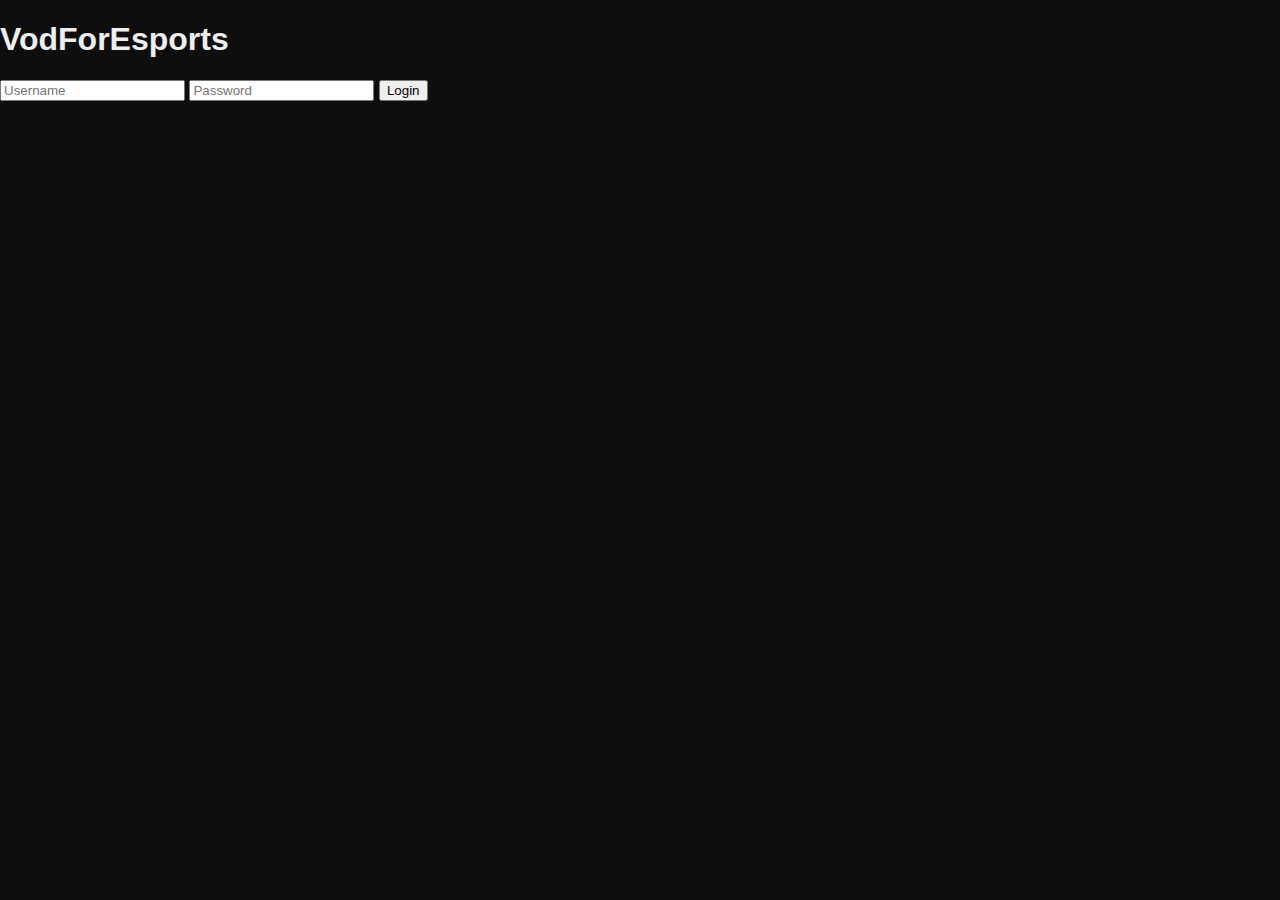
<file: Template/web/index.html>
<!DOCTYPE html>
<html lang="en">
<head>
  <meta charset="UTF-8">
  <title>VFE Login</title>
  <link rel="stylesheet" href="./static/style.css">
</head>
<body>
  <div class="login-container">
    <h1>VodForEsports</h1>
    <form id="loginForm">
      <input type="text" id="username" placeholder="Username" required>
      <input type="password" id="password" placeholder="Password" required>
      <button type="submit">Login</button>
    </form>
    <p id="error" class="error"></p>
  </div>

  <script>
  document.getElementById('loginForm').addEventListener('submit', async e => {
    e.preventDefault();
    const username = document.getElementById('username').value;
    const password = document.getElementById('password').value;
    const res = await fetch('/api/login', {
      method: 'POST',
      headers: {'Content-Type': 'application/json'},
      body: JSON.stringify({username, password})
    });
    if (!res.ok) {
      document.getElementById('error').innerText = 'Invalid login';
      return;
    }
    const data = await res.json();
    localStorage.setItem('token', data.token);
    window.location.href = './dashboard.html';
  });
  </script>
</body>
</html>
</file>
<file: Template/web/static/style.css>
/* ===========================
   BASE STYLES
=========================== */
body {
  margin: 0;
  font-family: "Segoe UI", sans-serif;
  background-color: #0e0e0e;
  color: #eee;
  overflow-x: hidden;
}

/* ===========================
   HEADER
=========================== */
header {
  background: #111;
  display: flex;
  justify-content: space-between;
  align-items: center;
  padding: 15px 25px;
  border-bottom: 1px solid #222;
  box-shadow: 0 2px 10px rgba(0, 0, 0, 0.3);
}

header h1 {
  color: #fff;
  font-size: 22px;
  font-weight: 700;
  margin: 0;
}

#logoutBtn {
  padding: 10px 15px;
  background: #007bff;
  border: none;
  border-radius: 6px;
  color: white;
  cursor: pointer;
  transition: background 0.2s;
}

#logoutBtn:hover {
  background: #0a84ff;
}

/* ===========================
   NAVIGATION BAR (BACK BUTTON AREA)
=========================== */
#nav-bar {
  padding: 15px 25px;
  border-bottom: 1px solid #1a1a1a;
}

/* Back Button Styling */
.back-btn {
  background: #222;
  color: #fff;
  border: 1px solid #333;
  border-radius: 8px;
  padding: 8px 16px;
  cursor: pointer;
  font-weight: 500;
  margin-bottom: 20px;
  transition: all 0.2s ease;
}

.back-btn:hover {
  background: #007bff;
  border-color: #007bff;
  transform: translateY(-2px);
}

/* ===========================
   DASHBOARD LAYOUT
=========================== */
main#vodlist {
  padding: 20px 25px;
}

.grid {
  display: flex;
  flex-wrap: wrap;
  gap: 20px;
  padding-top: 10px;
}

/* ===========================
   TEAM CARDS
=========================== */
.team-card {
  background: linear-gradient(145deg, #1a1a1a, #202020);
  border: 1px solid #333;
  border-radius: 12px;
  width: 220px;
  height: 100px;
  display: flex;
  justify-content: center;
  align-items: center;
  color: #eee;
  font-weight: 600;
  font-size: 18px;
  cursor: pointer;
  transition: all 0.25s ease;
  box-shadow: 0 4px 10px rgba(0, 0, 0, 0.3);
}

.team-card:hover {
  background: linear-gradient(145deg, #242424, #2f2f2f);
  transform: translateY(-3px) scale(1.03);
  border-color: #007bff;
  box-shadow: 0 6px 20px rgba(0, 123, 255, 0.3);
}

/* ===========================
   PLAYER CARDS
=========================== */
.player-card {
  background: linear-gradient(145deg, #181818, #202020);
  border: 1px solid #333;
  border-radius: 10px;
  width: 180px;
  height: 70px;
  margin: 10px;
  display: flex;
  justify-content: center;
  align-items: center;
  color: #ccc;
  font-weight: 500;
  cursor: pointer;
  transition: all 0.2s ease;
  box-shadow: 0 3px 8px rgba(0, 0, 0, 0.25);
}

.player-card:hover {
  background: linear-gradient(145deg, #232323, #2c2c2c);
  transform: translateY(-2px) scale(1.04);
  border-color: #0a84ff;
  color: #fff;
}

/* ===========================
   VOD CARDS
=========================== */
.vod-card {
  background: #1c1c1c;
  border: 2px solid #333;
  border-radius: 10px;
  width: 220px;
  padding: 10px;
  text-align: center;
  transition: transform 0.2s, border-color 0.2s;
}

.vod-card:hover {
  transform: scale(1.05);
  border-color: #007bff;
}

.vod-card video {
  width: 100%;
  border-radius: 10px;
  margin-bottom: 5px;
  box-shadow: 0 0 10px rgba(0, 0, 0, 0.6);
}

.vod-card p {
  font-size: 14px;
  color: #ccc;
  word-wrap: break-word;
}

/* ===========================
   THEATER OVERLAY (Fullscreen Video + Notes)
=========================== */
.theater-overlay {
  position: fixed;
  top: 0;
  left: 0;
  width: 100vw;
  height: 100vh;
  background: rgba(0, 0, 0, 0.96);
  display: flex;
  align-items: center;
  justify-content: center;
  z-index: 99999;
  overflow: hidden;
  gap: 20px;
  padding: 40px;
  box-sizing: border-box;
  animation: fadeIn 0.25s ease-out forwards;
}

/* Close Button */
.theater-close {
  position: absolute;
  top: 20px;
  left: 25px;
  font-size: 36px;
  color: #fff;
  background: none;
  border: none;
  cursor: pointer;
  transition: transform 0.2s, color 0.2s;
}

.theater-close:hover {
  transform: scale(1.2);
  color: #007bff;
}

/* Video Section */
.theater-video-container {
  flex: 4;
  display: flex;
  flex-direction: column;
  align-items: center;
  justify-content: center;
  height: 85vh;
  background: #000;
  border-radius: 10px;
  padding: 10px;
  box-shadow: 0 0 25px rgba(0, 0, 0, 0.8);
}

.theater-video-container h2 {
  color: white;
  font-size: 18px;
  margin-bottom: 10px;
}

.theater-video-container video {
  width: 100%;
  height: 100%;
  object-fit: contain;
  border-radius: 10px;
}

/* Notes Section */
.note-panel {
  flex: 1;
  height: 85vh;
  background: #181818;
  border-left: 2px solid #333;
  border-radius: 10px;
  padding: 20px;
  display: flex;
  flex-direction: column;
  justify-content: flex-start;
  box-shadow: -2px 0 15px rgba(0, 0, 0, 0.6);
}

.note-panel h3 {
  margin-bottom: 10px;
  color: #fff;
}

.note-panel p {
  font-size: 14px;
  color: #ccc;
  line-height: 1.5;
}

.delete-all-btn {
  background: #ff3b3b;
  color: white;
  border: none;
  border-radius: 6px;
  padding: 6px 10px;
  cursor: pointer;
  font-size: 14px;
  transition: background 0.2s ease;
}

.delete-all-btn:hover {
  background: #ff5555;
}

.note-del-btn {
  float: right;
  background: none;
  border: none;
  color: #888;
  cursor: pointer;
  font-size: 14px;
  margin-left: 8px;
}

.note-del-btn:hover {
  color: #ff5555;
}

/* ===========================
   ANIMATIONS
=========================== */
@keyframes fadeIn {
  from {
    opacity: 0;
    transform: scale(1.02);
  }
  to {
    opacity: 1;
    transform: scale(1);
  }
}

/* ===========================
   NOTATION SYSTEM
=========================== */

.note-header {
  display: flex;
  justify-content: space-between;
  align-items: center;
  margin-bottom: 10px;
}

.add-note-btn {
  background: #007bff;
  color: white;
  border: none;
  border-radius: 6px;
  padding: 6px 12px;
  font-size: 14px;
  cursor: pointer;
  transition: all 0.2s ease;
}

.add-note-btn:hover {
  background: #0a84ff;
  transform: scale(1.05);
}

.note-list {
  display: flex;
  flex-direction: column;
  gap: 10px;
  overflow-y: auto;
  flex-grow: 1;
  max-height: 70vh;
  padding-right: 8px;
}

.note-card {
  background: #222;
  border: 1px solid #333;
  border-radius: 8px;
  padding: 8px;
  display: flex;
  flex-direction: column;
  gap: 5px;
  box-shadow: 0 2px 8px rgba(0, 0, 0, 0.4);
  transition: all 0.2s ease;
}

.note-card:hover {
  border-color: #007bff;
  transform: translateY(-2px);
}

.note-card-header {
  font-weight: bold;
  color: #0a84ff;
  font-size: 14px;
}

.note-card textarea {
  width: 100%;
  height: 60px;
  background: #181818;
  border: 1px solid #333;
  color: #ddd;
  border-radius: 6px;
  resize: none;
  font-size: 13px;
  padding: 6px;
  font-family: "Segoe UI", sans-serif;
}

.note-card textarea:focus {
  outline: none;
  border-color: #007bff;
}
</file>
